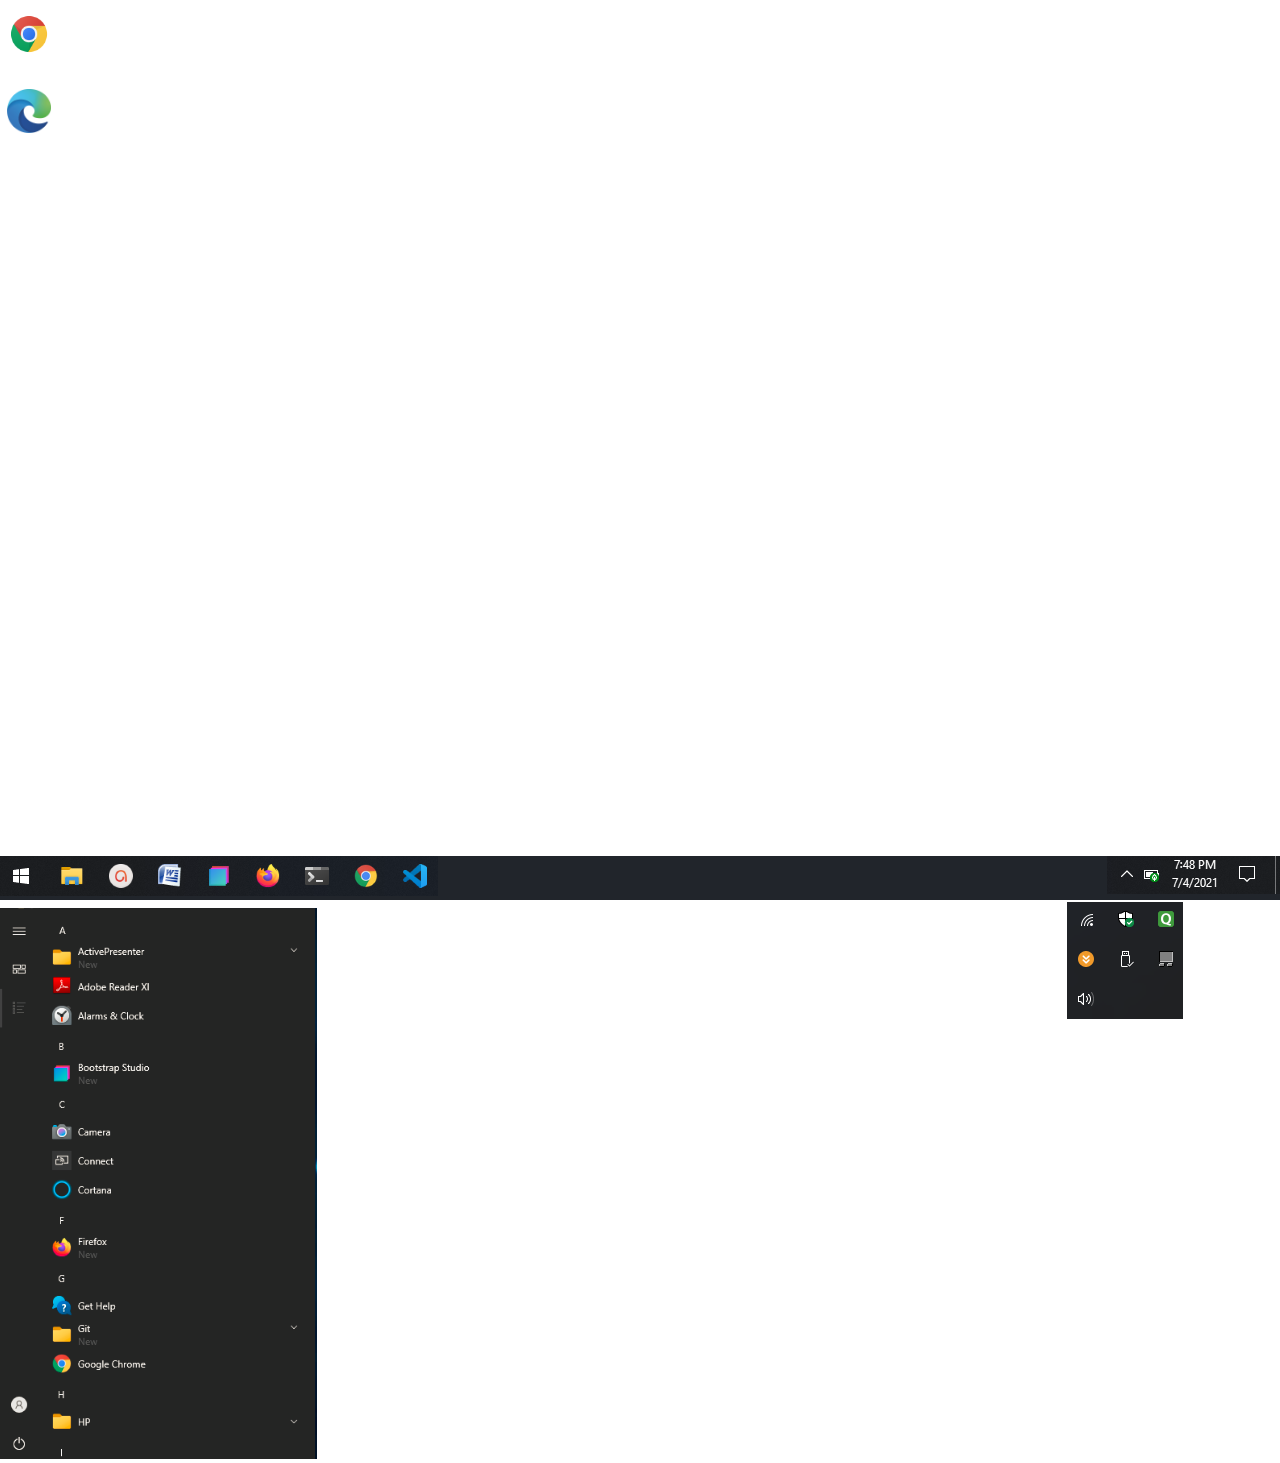
<file: index.html>
<!DOCTYPE html>
<html lang="en">

<head>
    <meta charset="UTF-8">
    <meta http-equiv="X-UA-Compatible" content="IE=edge">
    <meta name="viewport" content="width=device-width, initial-scale=1.0">
    <title>Try Windows 10</title>
    <link rel="stylesheet" href="style.css">
</head>

<body>
    <audio src="startup.mp3" autoplay></audio>
    <div class="left-icons">
        <img src="chrome.png" class="desktop-icons-chrome">
        <figcaption class="color-white figcaption figcaption-chrome">Chrome</figcaption>
        <img src="Edge.png" class="desktop-icons-edge">
        <figcaption class="color-white figcaption figcaption-edge">Edge</figcaption>
    </div>
    <div class="taskbar">
        <img src="taskbar.PNG" class="taskbar-left">
        <img src="taskbar-right.PNG" class="taskbar-right">
    </div>
    <div class="start-menu">
        <img src="start-menu.PNG">
    </div>
    <div class="taskbar-right-upper">
        <img src="taskbar-right-upper.PNG">
    </div>
</body>
<script src="index.js"></script>

</html>
</file>
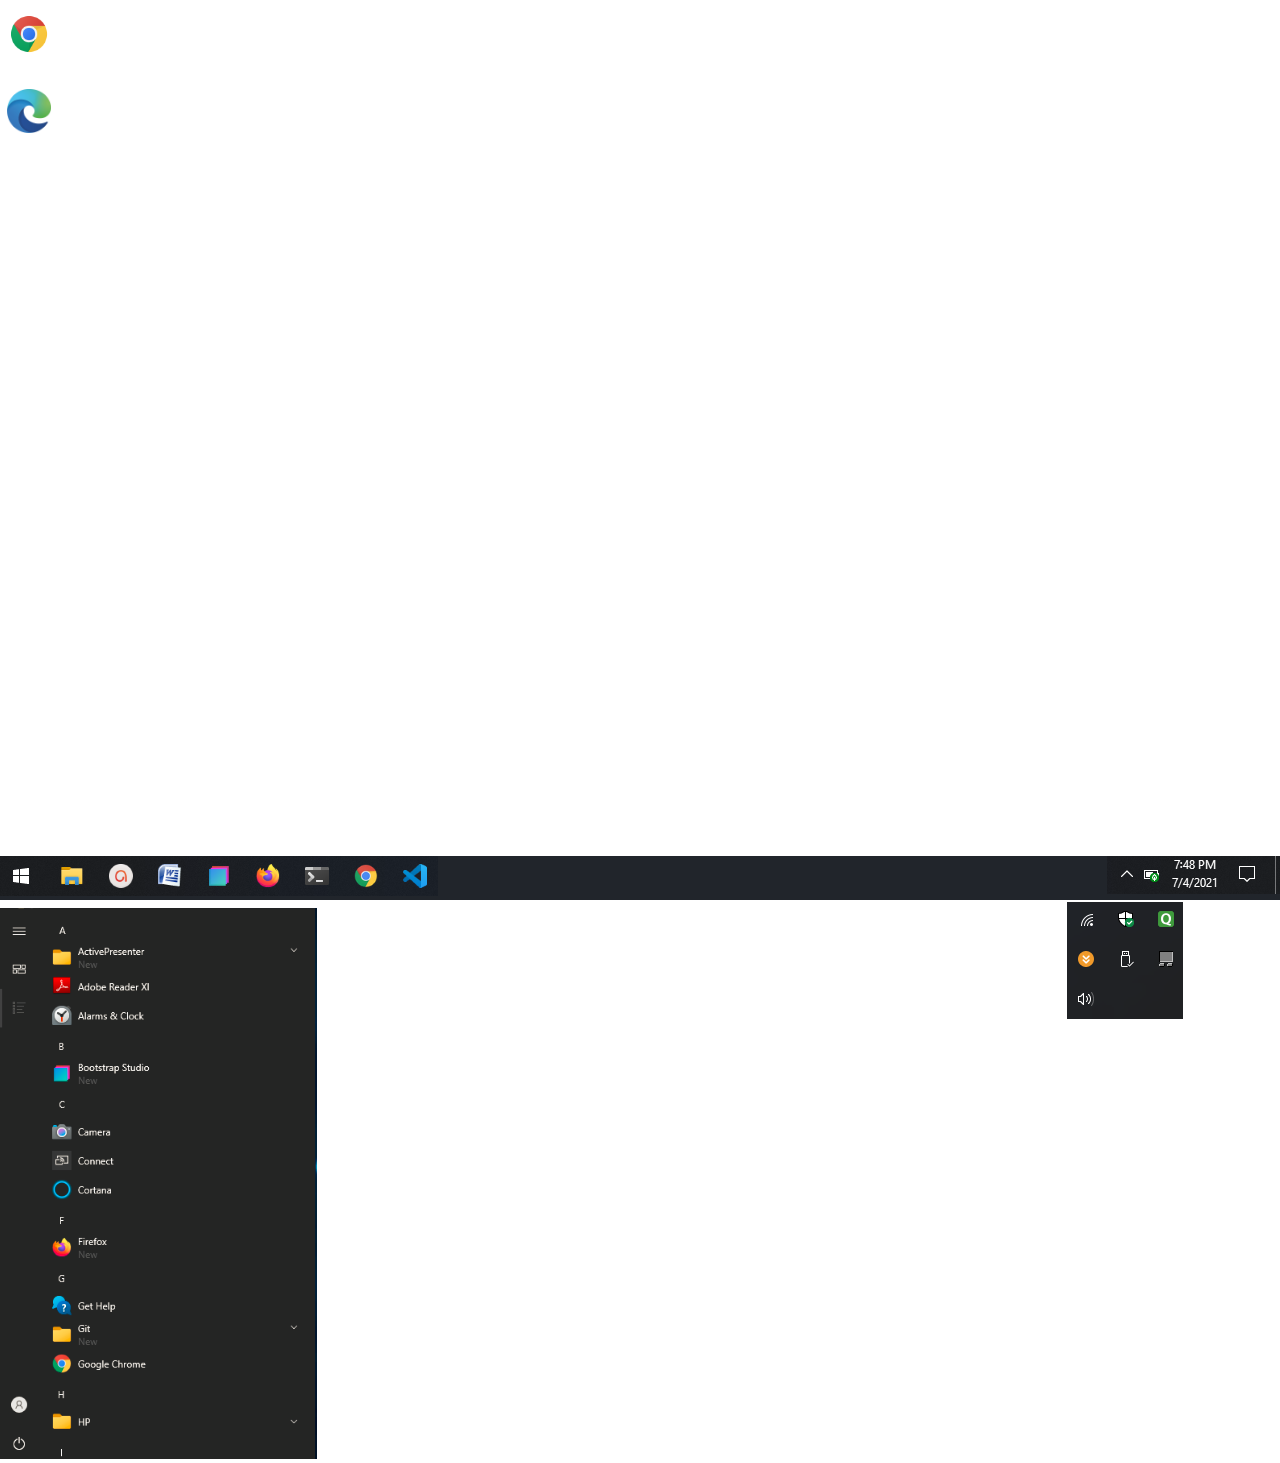
<file: html/index.html>
<!DOCTYPE html>
<html lang="en">

<head>
    <meta charset="UTF-8">
    <meta http-equiv="X-UA-Compatible" content="IE=edge">
    <meta name="viewport" content="width=device-width, initial-scale=1.0">
    <title>Try Windows 10</title>
    <link rel="stylesheet" href="../css/style.css">
</head>

<body>
    <audio src="/audio/startup.mp3" autoplay></audio>
    <div class="left-icons">
        <img src="/images/chrome.png" class="desktop-icons-chrome">
        <figcaption class="color-white figcaption figcaption-chrome">Chrome</figcaption>
        <img src="/images/Edge.png" class="desktop-icons-edge">
        <figcaption class="color-white figcaption figcaption-edge">Edge</figcaption>
    </div>
    <div class="taskbar">
        <img src="/images/taskbar.PNG" class="taskbar-left">
        <img src="/images/taskbar-right.PNG" class="taskbar-right">
    </div>
    <div class="start-menu">
        <img src="/images/start-menu.PNG">
    </div>
    <div class="taskbar-right-upper">
        <img src="/images/taskbar-right-upper.PNG">
    </div>
</body>
<script src="../js/index.js"></script>

</html>
</file>
<file: style.css>
* {
    margin: 0;
    padding: 0;
}

body {
    background: url('https://venturebeat.com/wp-content/uploads/2018/11/windows-10-2018-insider-wallpaper.jpg?fit=2000%2C1000&strip=all');
    background-repeat: no-repeat;
    background-size: cover;
    overflow: hidden;
}

.taskbar {
    background-color: #21252b;
    width: 100%;
    position: absolute;
    bottom: 0;
}

.taskbar-right {
    position: absolute;
    right: 0;
}

.start-menu {
    position: absolute;
    bottom: -563px;
    transition: all 0.3s ease-in-out;
}

.taskbar-right-upper {
    position: absolute;
    bottom: -123px;
    right: 97px;
    transition: all 0.1s ease-in-out;
}

.color-white {
    color: white;
}

.desktop-icons-chrome {
    position: absolute;
    left: 7px;
    top: 12px;
    width: 44px;
    height: auto;
    display: block;
}

.desktop-icons-edge {
    position: absolute;
    left: 7px;
    top: 89px;
    width: 44px;
    height: auto;
    display: block;
}

.figcaption::selection {
    background-color: red;
}

.figcaption-chrome {
    position: relative;
    top: 56px;
    left: 3px;
}

.figcaption-edge {
    position: relative;
    top: 120px;
    left: 11px;
}
</file>
<file: css/style.css>
* {
    margin: 0;
    padding: 0;
}

body {
    background: url('https://venturebeat.com/wp-content/uploads/2018/11/windows-10-2018-insider-wallpaper.jpg?fit=2000%2C1000&strip=all');
    background-repeat: no-repeat;
    background-size: cover;
    overflow: hidden;
}

.taskbar {
    background-color: #21252b;
    width: 100%;
    position: absolute;
    bottom: 0;
}

.taskbar-right {
    position: absolute;
    right: 0;
}

.start-menu {
    position: absolute;
    bottom: -563px;
    transition: all 0.3s ease-in-out;
}

.taskbar-right-upper {
    position: absolute;
    bottom: -123px;
    right: 97px;
    transition: all 0.1s ease-in-out;
}

.color-white {
    color: white;
}

.desktop-icons-chrome {
    position: absolute;
    left: 7px;
    top: 12px;
    width: 44px;
    height: auto;
    display: block;
}

.desktop-icons-edge {
    position: absolute;
    left: 7px;
    top: 89px;
    width: 44px;
    height: auto;
    display: block;
}

.figcaption::selection {
    background-color: red;
}

.figcaption-chrome {
    position: relative;
    top: 56px;
    left: 3px;
}

.figcaption-edge {
    position: relative;
    top: 120px;
    left: 11px;
}
</file>
